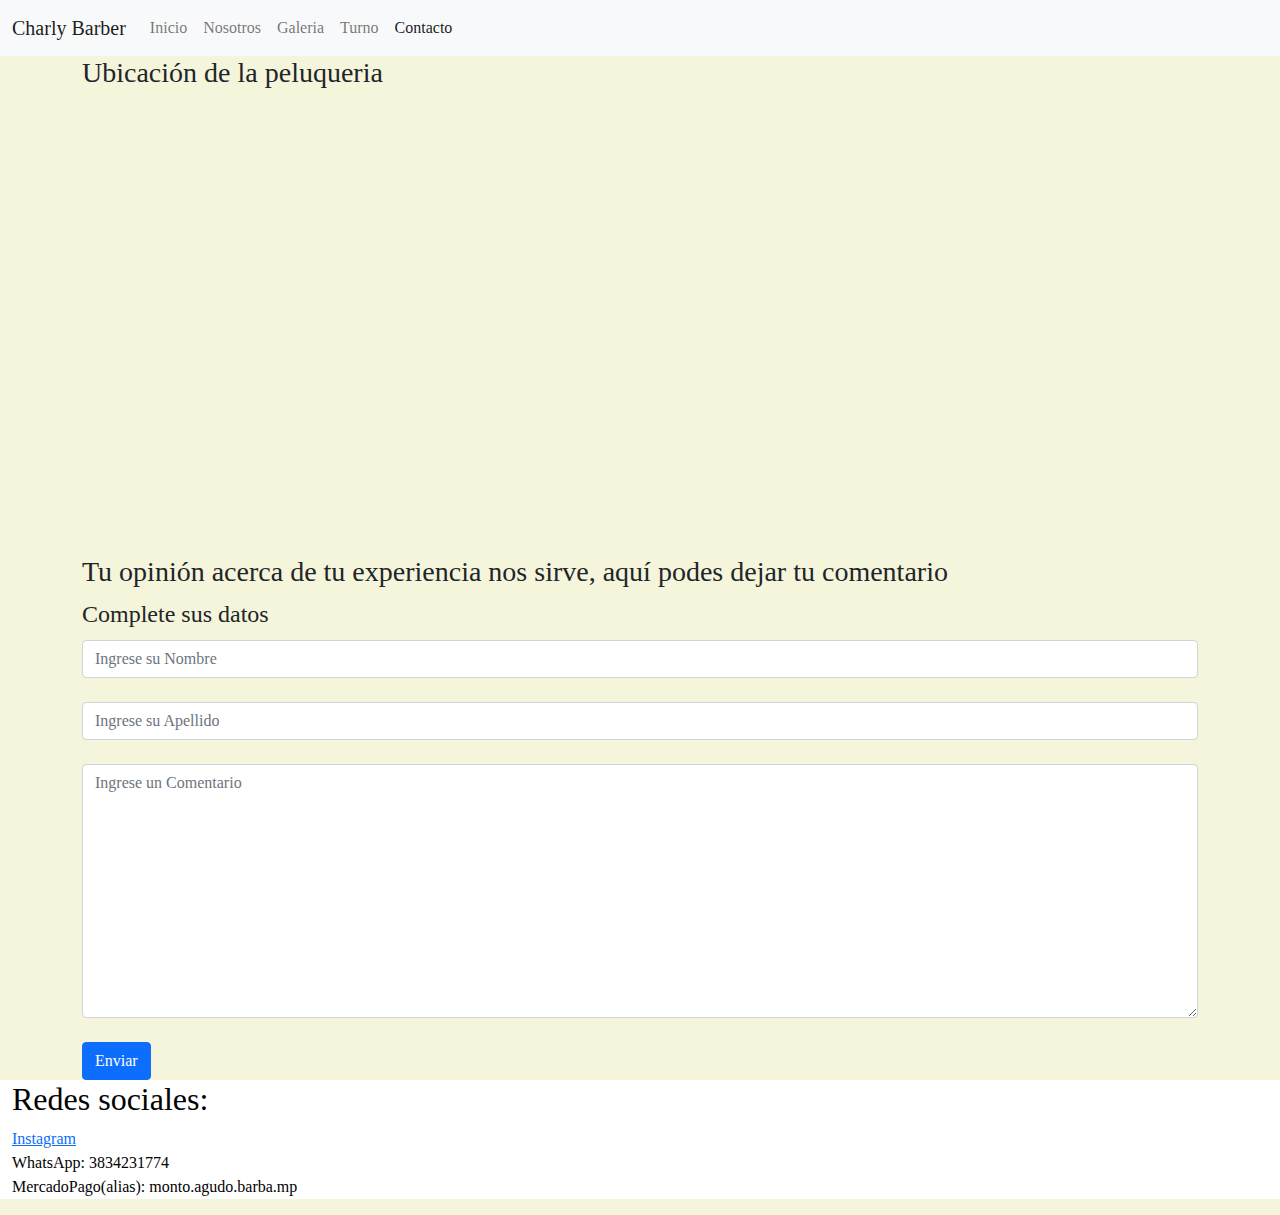
<file: paginas/contacto.html>
<!DOCTYPE html>
<html lang="es">
<head>
    <meta charset="UTF-8">
    <meta http-equiv="X-UA-Compatible" content="IE=edge">
    <meta name="viewport" content="width=device-width, initial-scale=1.0">
    <title>Contacto</title>
    <link href="../css/bootstrap.min.css" rel="stylesheet">
    <link rel="shortcut icon" href="../favicon.ico">
    <link rel="stylesheet" href="../css/estilos.css">

</head>
<body>
    <header>
        <nav class="navbar navbar-expand-lg navbar-light bg-light">
            <div class="container-fluid">
                <a class="navbar-brand" href="../index.html">Charly Barber</a>
                <button class="navbar-toggler" type="button" data-bs-toggle="collapse" data-bs-target="#navbarText" aria-controls="navbarText" aria-expanded="false" aria-label="Toggle navigation">
                    <span class="navbar-toggler-icon"></span>
                </button>
                <div class="collapse navbar-collapse" id="navbarText">
                    <ul class="navbar-nav me-auto mb-2 mb-lg-0">
                    <li class="nav-item">
                        <a class="nav-link" aria-current="page" href="../index.html">Inicio</a>
                    </li>
                    <li class="nav-item">
                        <a class="nav-link" href="./nosotros.html">Nosotros</a>
                    </li>
                    <li class="nav-item">
                        <a class="nav-link" href="./galeria.html">Galeria</a>
                    </li>
                    <li class="nav-item">
                        <a class="nav-link" href="./turnos.html">Turno</a>
                    </li>
                    <li class="nav-item">
                        <a class="nav-link active" href="#">Contacto</a>
                    </li>
                    </ul>
                </div>
            </div>
        </nav>          
    </header>
    
    <main>
        <section class="container">
            <h3>Ubicación de la peluqueria</h3>
            <iframe src="https://www.google.com/maps/embed?pb=!1m18!1m12!1m3!1d3507.8131328587515!2d-65.79375168540183!3d-28.455048966132896!2m3!1f0!2f0!3f0!3m2!1i1024!2i768!4f13.1!3m3!1m2!1s0x9424289befd0e711%3A0x395454600bbd60a3!2sAdolfo%20Carranza%20276%2C%20K4700BGG%20San%20Fernando%20del%20Valle%20de%20Catamarca%2C%20Catamarca!5e0!3m2!1ses-419!2sar!4v1662250919488!5m2!1ses-419!2sar" width="600" height="450" style="border:0;" allowfullscreen="" loading="lazy" referrerpolicy="no-referrer-when-downgrade"></iframe>
        </section>
        <section class="container">
            <h3>Tu opinión acerca de tu experiencia nos sirve, aquí podes dejar tu comentario</h3>
            <div>
                <form action="/verificar.html">
                    <fieldset>
                        <legend>Complete sus datos</legend>
                        
                        <input class="form-control" type="text" placeholder="Ingrese su Nombre">
                        <br>
                        <input class="form-control" type="text" placeholder="Ingrese su Apellido">
                        <br>
                        <textarea class="form-control" name="comentario" id="comentario" cols="30" rows="10" placeholder="Ingrese un Comentario"></textarea>
                        <br>
                    </fieldset>
                    <input class="btn btn-primary" type="button" value="Enviar">
                </form>
            </div>
        </section>
    </main>

    <footer>
        <section class="container-fluid piedepagina">
            <div>
            <h2>Redes sociales:</h2>
            <ul class="list-unstyled">
                <li>
                    <a href="https://www.instagram.com/charlybarber.cta/">Instagram</a>
                </li>
                <li>WhatsApp: 3834231774</li>
                <li>MercadoPago(alias): monto.agudo.barba.mp</li>
            </ul>
            </div>
        </section>
    </footer>

    <script src="../js/bootstrap.bundle.min.js"></script>

</body>
</html>
</file>
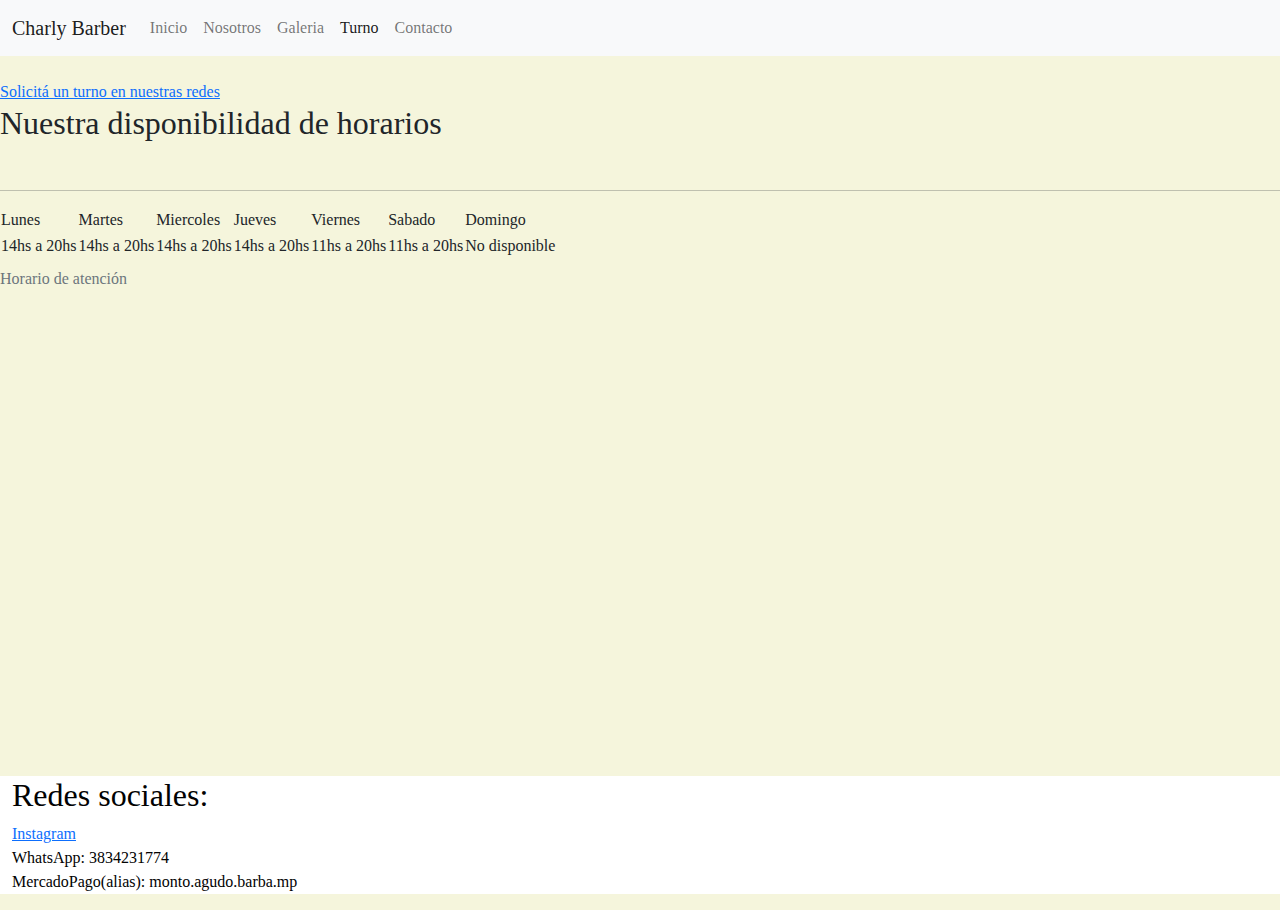
<file: paginas/turnos.html>
<!DOCTYPE html>
<html lang="es">
<head>
    <meta charset="UTF-8">
    <meta http-equiv="X-UA-Compatible" content="IE=edge">
    <meta name="viewport" content="width=device-width, initial-scale=1.0">
    <title>Turnos</title>
    <link href="../css/bootstrap.min.css" rel="stylesheet">
    <link rel="shortcut icon" href="../favicon.ico">
    <link rel="stylesheet" href="../css/estilos.css">
</head>
<body>
    <header>
        <nav class="navbar navbar-expand-lg navbar-light bg-light">
            <div class="container-fluid">
                <a class="navbar-brand" href="../index.html">Charly Barber</a>
                <button class="navbar-toggler" type="button" data-bs-toggle="collapse" data-bs-target="#navbarText" aria-controls="navbarText" aria-expanded="false" aria-label="Toggle navigation">
                    <span class="navbar-toggler-icon"></span>
                </button>
                <div class="collapse navbar-collapse" id="navbarText">
                    <ul class="navbar-nav me-auto mb-2 mb-lg-0">
                    <li class="nav-item">
                        <a class="nav-link" aria-current="page" href="../index.html">Inicio</a>
                    </li>
                    <li class="nav-item">
                        <a class="nav-link" href="./nosotros.html">Nosotros</a>
                    </li>
                    <li class="nav-item">
                        <a class="nav-link" href="./galeria.html">Galeria</a>
                    </li>
                    <li class="nav-item">
                        <a class="nav-link active" href="#">Turno</a>
                    </li>
                    <li class="nav-item">
                        <a class="nav-link" href="./contacto.html">Contacto</a>
                    </li>
                    </ul>
                </div>
            </div>
        </nav>    
    </header>

    <main class="altura">
        
        <section>
            <br>
            <a href="#Reserva">Solicitá un turno en nuestras redes</a>
            <br>
        </section>
        <section>
            <h2>Nuestra disponibilidad de horarios</h2>
            <br>
            <hr>
        </section>
        <section>
            <table>
                <caption>Horario de atención</caption>
                <thead>
                    <tr>
                        <td>Lunes</td>
                        <td>Martes</td>
                        <td>Miercoles</td>
                        <td>Jueves</td>
                        <td>Viernes</td>
                        <td>Sabado</td>
                        <td>Domingo</td>
                    </tr>    
                </thead>
                <tbody>
                    <tr>
                        <td>14hs a 20hs</td>
                        <td>14hs a 20hs</td>
                        <td>14hs a 20hs</td>
                        <td>14hs a 20hs</td>
                        <td>11hs a 20hs</td>
                        <td>11hs a 20hs</td>
                        <td>No disponible</td>
                    </tr>
                </tbody>
            </table>
        </section>
    </main>

    <footer>
        <section class="container-fluid piedepagina">
            <div>
            <h2>Redes sociales:</h2>
            <ul class="list-unstyled">
                <li>
                    <a href="https://www.instagram.com/charlybarber.cta/">Instagram</a>
                </li>
                <li>WhatsApp: 3834231774</li>
                <li>MercadoPago(alias): monto.agudo.barba.mp</li>
            </ul>
            </div>
        </section>
    </footer>

    <script src="../js/bootstrap.bundle.min.js"></script>
</body>
</html>
</file>
<file: css/estilos.css>
*{
    font-family: 'Times New Roman', Times, serif;
}


h1{
    color: hsl(17, 100%, 50%);
    font-family: Georgia, 'Times New Roman', Times, serif;
}

h2{
    font-family: Georgia, 'Times New Roman', Times, serif;
}

header img{
    width: 1200px;
}

body{
    background-color: beige;
}

.encabezado{
    background-color: rgb(120, 167, 45);
    color: white;
    
}

.encabezado nav a{
    text-decoration: none;
}

p{
    font-family: 'Segoe UI', Tahoma, Geneva, Verdana, sans-serif;
}

.tiposervicio1 {
    background-color: aqua;
    width: 25%;
    height: 25%;
    margin:0 auto;
}
.tiposervicio2 {
    background-color: aqua;
    width: 25%;
    height: 25%;
    margin:0 auto;
}
.tiposervicio3 {
    background-color: aqua;
    width: 25%;
    height: 25%;
    margin:0 auto;
}


.piedepagina{
    background-color: rgb(255, 255, 255);
    color: rgb(2, 2, 2);
    
}

.lista_redes{
    list-style-type: none;
}

.altura{
    height: 80vh;
}
.imagen{
    height: 300px;
    width: 100%;
}
.card{
    margin: 20px;
}
.galeriafotos{
    text-align: center;
    margin: 10px;
}
</file>
